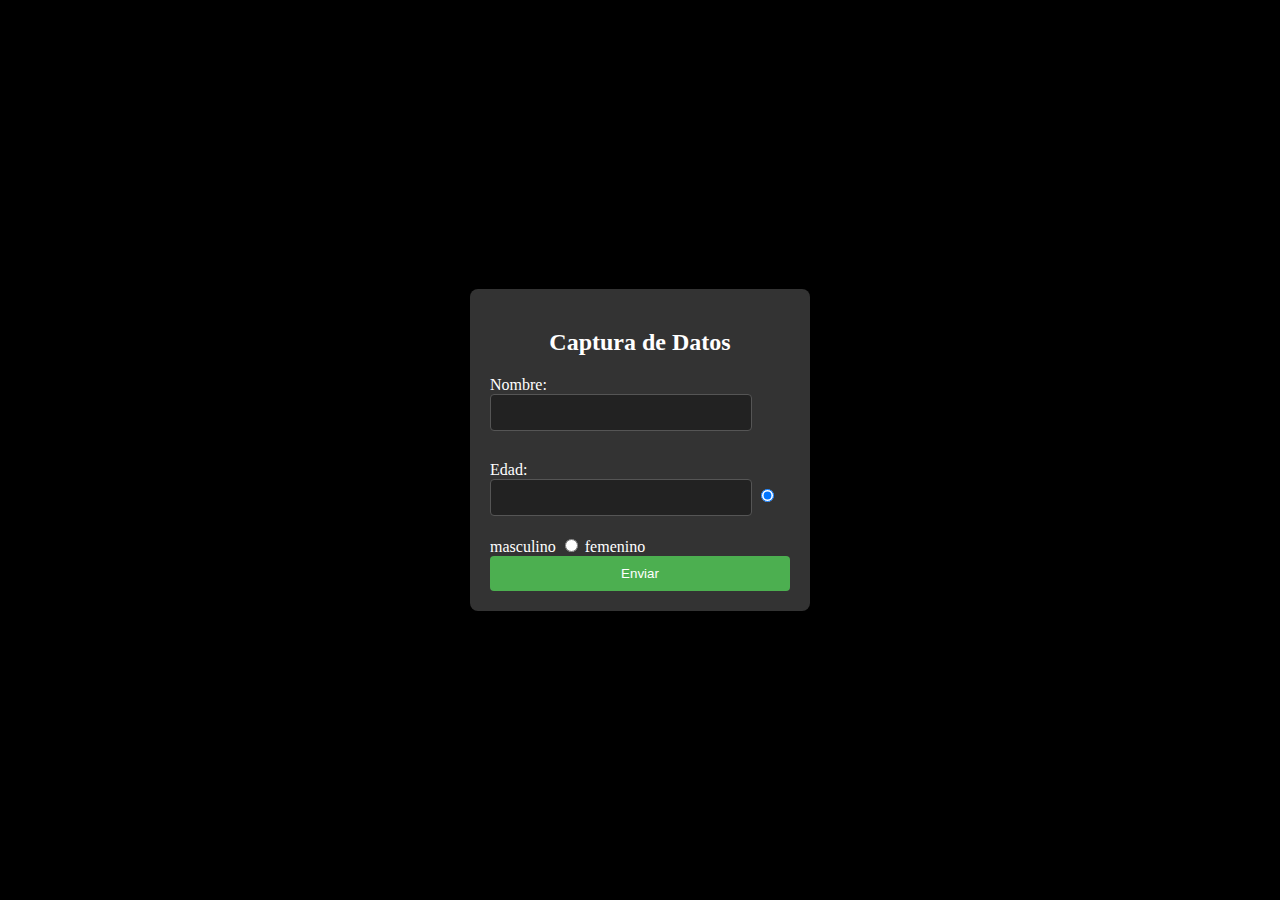
<file: domcito1.html>
<!DOCTYPE html>
<html lang="en">
<head>
    <meta charset="UTF-8">
    <meta name="viewport" content="width=device-width, initial-scale=1.0">
    <title>Formulario de captura</title>
    <link rel="stylesheet" href="domcito.css">
</head>
<body>
    <script src="domcito.js"></script>
    <div id="caja1" class="form-container">
        <h2>Captura de Datos</h2>
        <form name="fdatos">
            <label for="name">Nombre: </label>
            <input type="text" id="name1" name="name" required>

            <label for="age">Edad: </label>
            <input type="number" id="edad1" name="age" required>

            <input type="radio" name="sexo" value="masculino" checked> masculino
            <input type="radio" name="sexo" value="femenino"> femenino<br>

            <input type="submit" value="Enviar" onclick="calcular()">
           
        </form>
    </div>
</body>
</html>
</file>
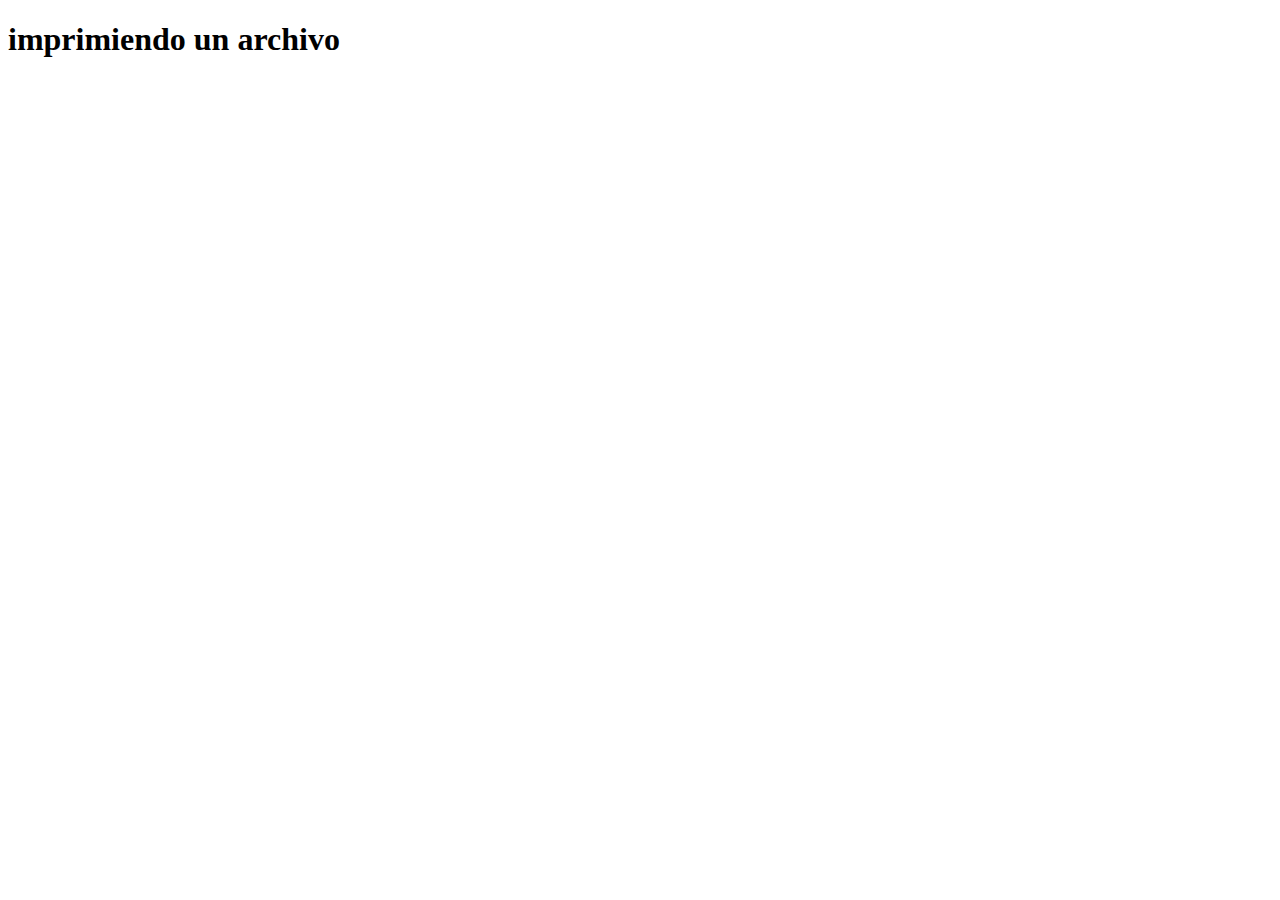
<file: forcito.html>
<!DOCTYPE html>
<html lang="en">
<head>
    <meta charset="UTF-8">
    <meta name="viewport" content="width=device-width, initial-scale=1.0">
    <title>Document</title>
</head>
<body>
    <h1>imprimiendo un archivo</h1>
    <script>

opcion=parseInt(prompt("menu \n 1-arreglos \n 2-edades \n 3-conteo")+"<br>")
while(opcion<1 || opcion>3)
{
    opcion=parseInt(prompt("ingrese correctamente  1-arreglos \n 2-edades \n 3-conteo")+"<br>")
}


if(opcion==1)
{
    var edades= [10,18,60,27]
    var suma=0, promedio=0,opcion;
    document.write("imprimiendo el contenido arreglos <br>")
    for (let index = 0; index < edades.length; index++) {
        document.writeln(edades[index],"-");

    }

    
}
else if(opcion==2)
{
    var edades= [10,18,60,27] 
    var suma=0, promedio=0,opcion;
    document.write("utilizandop acumuladores <br>")
    for (let index = 0; index < edades.length; index++) {
      suma=suma+edades[index];
        
    }
    promedio=suma/edades.length;
    document.write("el promedio es:"+promedio);
}

else if(opcion==3)
{
    var edades= [10,18,60,27]
    document.write("utilizando conteos");
    var mayor=0 ,menor=0;
    for (let index = 0; index < edades.length; index++) {
   if (edades[index]>=18)

   {
   mayor++;
   


    
}

else 
menor++;
}//fin for
document.write("la cantidad de menores a 18 son:",menor,"<br>");
document.write("la cantidad de menores a 18 son:",mayor,"<br>");
   
}
    </script>
</body>
</html>
</file>
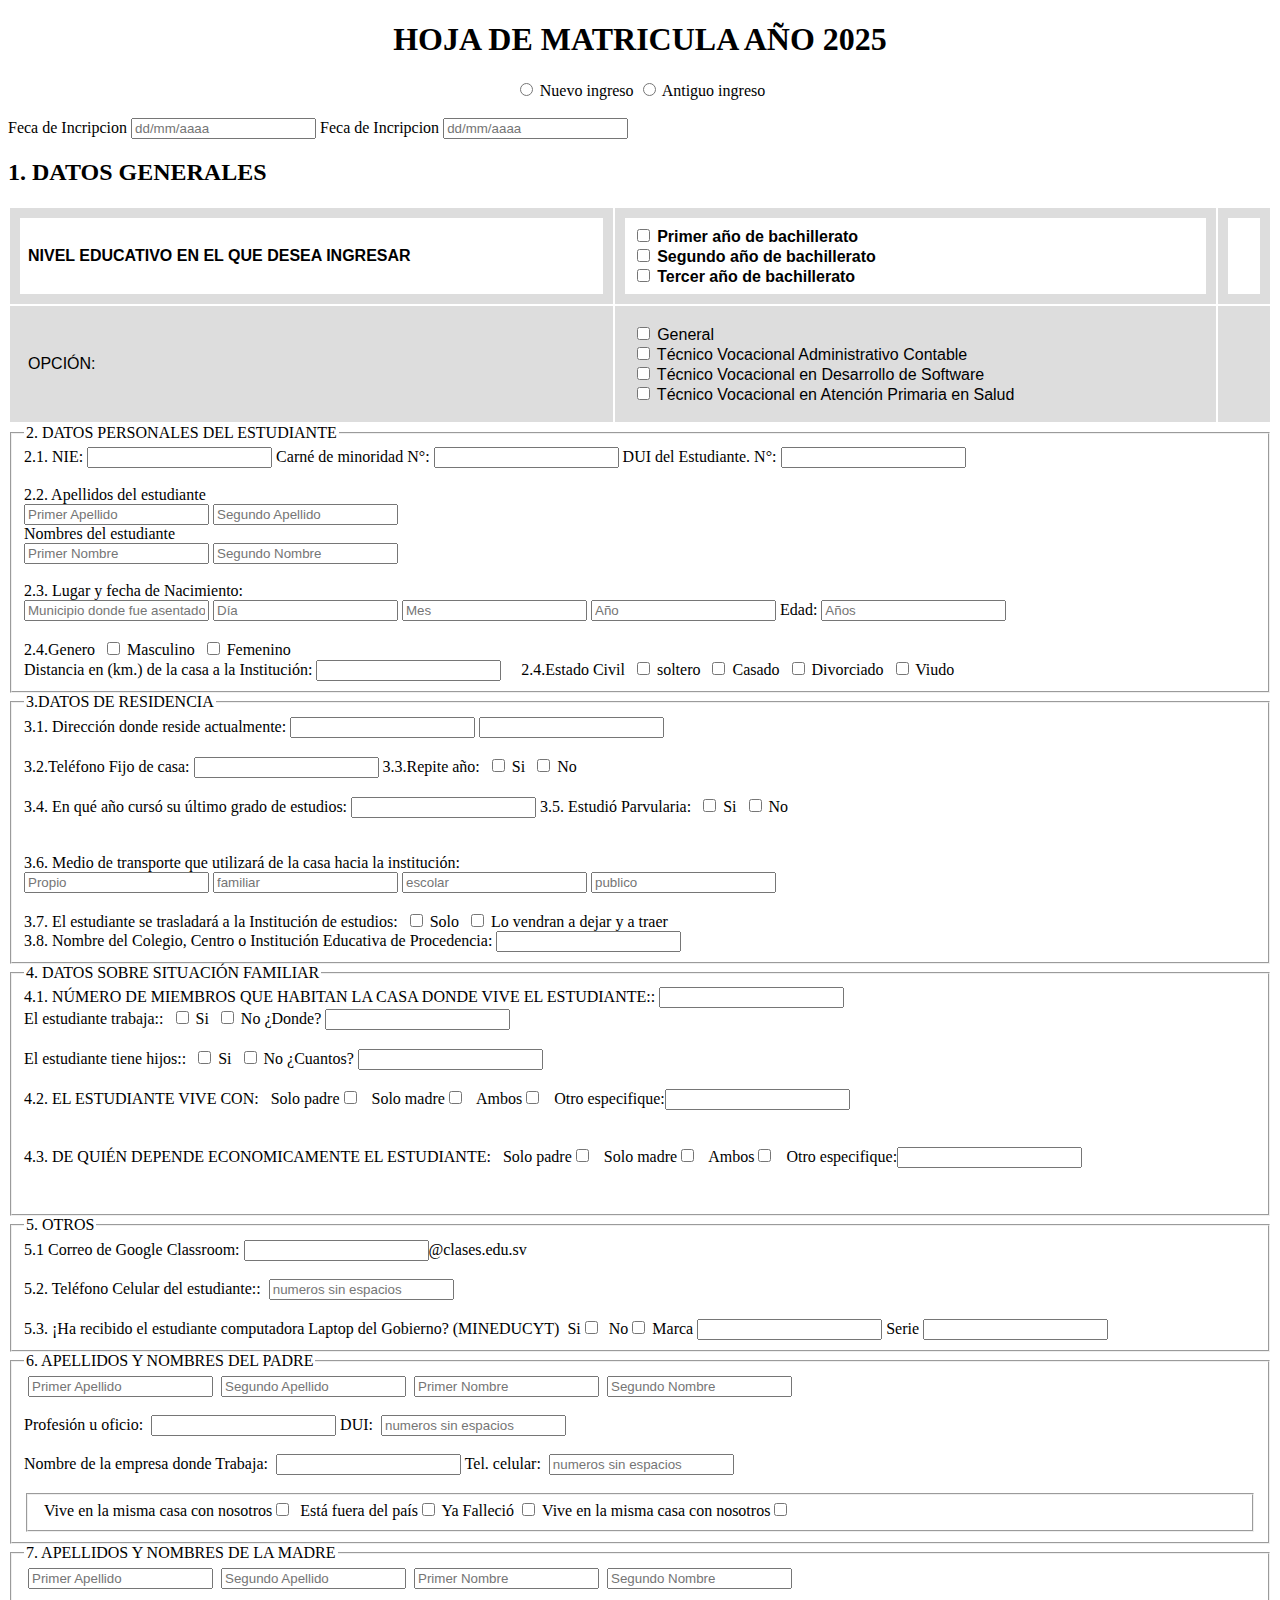
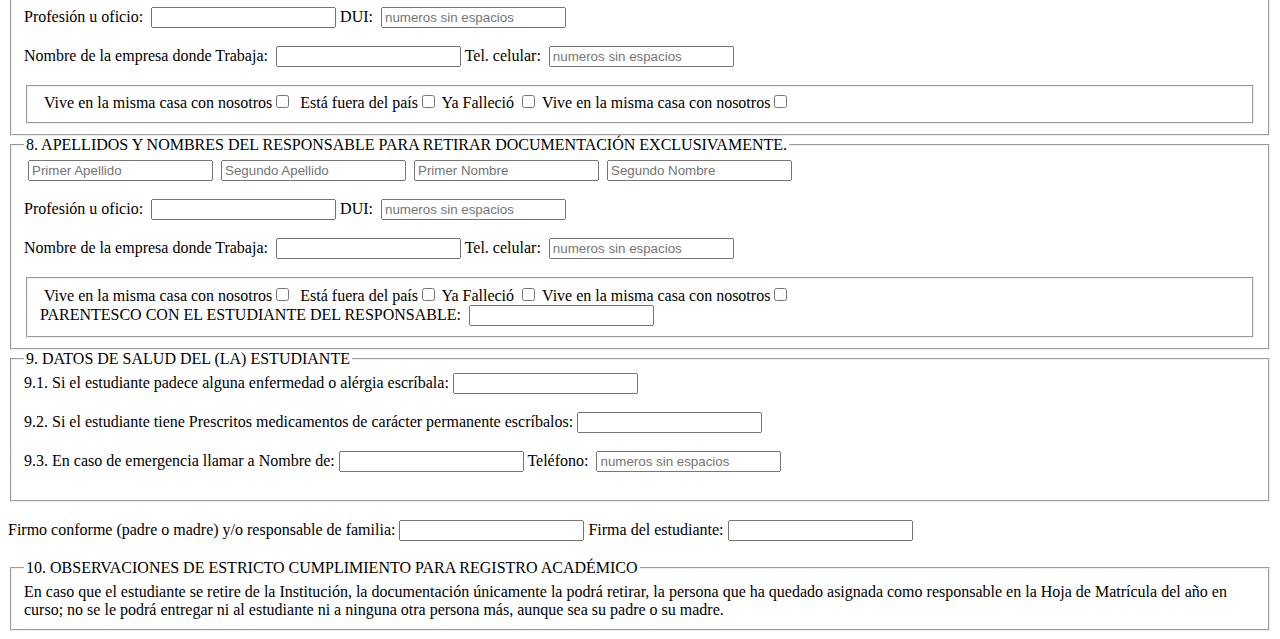
<file: formu.html>
<!DOCTYPE html>
<html lang="en">
<head>
    <meta charset="UTF-8">
    <meta name="viewport" content="width=device-width, initial-scale=1.0">
    <title>Document</title>
    <title>HOJA DE MATRICULA AÑO 2025</title>
</head>

<body>

    <center><H1>HOJA DE MATRICULA AÑO 2025</center></H1

   <input type="file">
   

    <center><input type="radio" value="N"> <span>Nuevo ingreso</span>
    <input type="radio" value="A"> <span>Antiguo ingreso</span></center><br>
    
    
    
    <label>Feca de Incripcion</label>
    <input tpe="date" placeholder="dd/mm/aaaa"> <label>Feca de Incripcion</label> 
    <input tpe="date" placeholder="dd/mm/aaaa"<br>
    <!DOCTYPE html>
<html>
<head>
<style>
table {
  font-family: arial, sans-serif;
  border-collapse: absolute;
  width: 100%;
}

td, th {
  border: 10px solid #dddddd;
  text-align: left;
  padding: 8px;
}

tr:nth-child(even) {
  background-color: #dddddd;
}
</style>
</head>
<body>

<h2>1. DATOS GENERALES</h2>

<table>
  <tr>
    <th>NIVEL EDUCATIVO EN EL QUE DESEA INGRESAR</th>
    <th>
      <input type="checkbox"> Primer año de bachillerato<br>
      <input type="checkbox"> Segundo año de bachillerato<br>
      <input type="checkbox"> Tercer año de bachillerato
    </th>
    <th></th>
  </tr>
  <tr>
    <td>OPCIÓN:</td>
    <td>
      <input type="checkbox"> General<br>
      <input type="checkbox"> Técnico Vocacional Administrativo Contable<br>
      <input type="checkbox"> Técnico Vocacional en Desarrollo de Software<br>
      <input type="checkbox"> Técnico Vocacional en Atención Primaria en Salud
    </td>
    <td></td>
  </tr>



  
</table>
<form>
  <fieldset>
    <legend>2. DATOS PERSONALES DEL ESTUDIANTE</legend>
    <label for="nie">2.1. NIE:</label>
    <input type="text" id="nie" name="nie">
    <label for="carnet id">Carné de minoridad N°:</label>
    <input type="text" id="carnet id" name="carnet id">
    <label for="id estudiante">DUI del Estudiante. N°:</label>
    <input type="text" id="id estudiante" name="id estudiante"><br><br>

<label for="aoellidos">2.2. Apellidos del estudiante</label><br>
    <input type="text" id="apellidos" name="apellidos" placeholder="Primer Apellido">
    <input type="text" id="segundo apellido" name="segundo apellido" placeholder="Segundo Apellido"><br>
    <label for="firstName">Nombres del estudiante</label><br>
    <input type="text" id="Primer Nombre" name="Primer Nombre" placeholder="Primer Nombre">
    <input type="text" id="Segundo Nombre" name="Segundo Nombre" placeholder="Segundo Nombre"><br><br>

    <label for="Nacimiento">2.3. Lugar y fecha de Nacimiento:</label><br>
    <input type="text" id="asentado" name="asentado" placeholder="Municipio donde fue asentado">
    <input type="text" id="Día" name="Día" placeholder="Día">
    <input type="text" id="Mes" name="Mes" placeholder="Mes">
    <input type="text" id="Año" name="Año" placeholder="Año">
    <label for="age">Edad:</label>
    <input type="text" id="Años" name="Años" placeholder="Años"><br><br>

    <label for="genero">2.4.Genero</label> &nbsp;<input type="checkbox"> Masculino &nbsp;<input type="checkbox"> Femenino <br>
    <label for="nie">Distancia en (km.) de la casa a la Institución:</label>
    <input type="text" id="nie" name="nie">  &nbsp; &nbsp; <label for="Estado Civil">2.4.Estado Civil</label> &nbsp;<input type="checkbox"> soltero &nbsp;<input type="checkbox"> Casado &nbsp;<input type="checkbox"> Divorciado &nbsp;<input type="checkbox"> Viudo<br>
</form>
</fieldset>


<form>
  <fieldset>
  <legend> 3.DATOS DE RESIDENCIA</legend>
    <label for="Direccion">3.1. Dirección donde reside actualmente:</label>
    <input type="text" id="direccion" name="direccion">
    <input type="text" id="direccion" name="direccion"><br>
    <br>
    <label for="carnet id">3.2.Teléfono Fijo de casa:</label>
    <input type="text" id="telefono" name="telefono">
    <label for="años repite">3.3.Repite año:</label> &nbsp;<input type="checkbox"> Si &nbsp;<input type="checkbox"> No <br>
    <br>

<label for="años activos">3.4. En qué año cursó su último grado de estudios:</label>
    <input type="text" id="apellidos" name="apellidos"<br>

    <label for="genero">3.5. Estudió Parvularia:</label> &nbsp;<input type="checkbox"> Si &nbsp;<input type="checkbox"> No <br><br><br>

    <label for="Nacimiento">3.6. Medio de transporte que utilizará de la casa hacia la institución:</label><br>
    <input type="text" id="Propio" name="Propio" placeholder="Propio">
    <input type="text" id="Día" name="Día" placeholder="familiar">
    <input type="text" id="Mes" name="Mes" placeholder="escolar">
    <input type="text" id="Año" name="Año" placeholder="publico"><br><br>

    <label for="genero">3.7. El estudiante se trasladará a la Institución de estudios:</label> &nbsp;<input type="checkbox"> Solo &nbsp;<input type="checkbox"> Lo vendran a dejar y a traer <br>
    <label for="nie">3.8. Nombre del Colegio, Centro o Institución Educativa de Procedencia:</label>
    <input type="text" id="nie" name="nie">
</form>
</fieldset>



<form>
  <fieldset>
    <legend> 4. DATOS SOBRE SITUACIÓN FAMILIAR</legend>
    <label for="Direccion">4.1. NÚMERO DE MIEMBROS QUE HABITAN LA CASA DONDE VIVE EL ESTUDIANTE::</label>
    <input type="text" id="direccion" name="direccion"><br>

    <label for="carnet id">El estudiante trabaja::</label>
    </label> &nbsp;<input type="checkbox"> Si &nbsp;<input type="checkbox"> No
    <label for="Donde">¿Donde?
    <input type="text" id="telefono" name="telefono"><br>
    <br>
    <label for="carnet id">El estudiante tiene hijos::</label>
    </label> &nbsp;<input type="checkbox"> Si &nbsp;<input type="checkbox"> No
    <label for="cuantos">¿Cuantos?
    <input type="text" id="cuantos" name="cuantos"><br>
    <br>

<label for="años activos">4.2. EL ESTUDIANTE VIVE CON:</label>
    <label for="genero"></label> &nbsp; Solo padre<input  type="checkbox"> &nbsp; Solo madre<input type="checkbox">
</label> &nbsp; Ambos<input  type="checkbox"> &nbsp; Otro especifique:<input type="text" id="cuantos" name="cuantos"> <br><br><br>

    <label for="genero">4.3. DE QUIÉN DEPENDE ECONOMICAMENTE EL ESTUDIANTE:</label> &nbsp; Solo padre<input  type="checkbox"> &nbsp; Solo madre<input type="checkbox">
</label> &nbsp; Ambos<input  type="checkbox"> &nbsp; Otro especifique:<input type="text" id="cuantos" name="cuantos"> <br><br><br>
</fieldset>


<form>
  <fieldset>
     <legend> 5. OTROS</legend>
    <label for="Direccion">5.1 Correo de Google Classroom:</label>
    <input type="text" id="direccion" name="direccion">@clases.edu.sv<br>
<br>
    <label for="carnet id">5.2. Teléfono Celular del estudiante::</label>
</label> &nbsp;<input type="tel" placeholder="numeros sin espacios"><br>
<br>

    <label for="carnet id">5.3. ¡Ha recibido el estudiante computadora Laptop del Gobierno? (MINEDUCYT)</label>
    </label> &nbsp;Si<input type="checkbox"> &nbsp;No<input type="checkbox">
    <label for="Donde">Marca
    <input type="text" id="telefono" name="telefono">
    <label for="Donde">Serie
        <input type="text" id="telefono" name="telefono"><br>

 </fieldset>


 <form>
  <fieldset>
     <legend>6. APELLIDOS Y NOMBRES DEL PADRE </legend>
    
  </label> &nbsp;<input type="tel" placeholder="Primer Apellido"></label> &nbsp;<input type="tel" placeholder="Segundo Apellido"></label> &nbsp;<input type="tel" placeholder="Primer Nombre"></label> &nbsp;<input type="tel" placeholder="Segundo Nombre"><br>
<br>
    <label for="carnet id">Profesión u oficio:</label>
</label> &nbsp;<input type="tel" placeholder="">
<label for="carnet id">DUI:</label>
</label> &nbsp;<input type="tel" placeholder="numeros sin espacios">
<br>

<br>
    <label for="carnet id">Nombre de la empresa donde Trabaja:</label>
</label> &nbsp;<input type="tel" placeholder="">
<label for="carnet id">Tel. celular:</label>
</label> &nbsp;<input type="tel" placeholder="numeros sin espacios"><br>
<br>
<fieldset>
      </label> &nbsp;Vive en la misma casa con nosotros<input type="checkbox"> &nbsp;Está fuera del país<input type="checkbox">
    <label for="Donde">Ya Falleció <input type="checkbox">&nbsp;Vive en la misma casa con nosotros<input type="checkbox">
    
      </fieldset>
 </fieldset>



 <form>
  <fieldset>
     <legend>7. APELLIDOS Y NOMBRES DE LA MADRE</legend>
    
  </label> &nbsp;<input type="tel" placeholder="Primer Apellido"></label> &nbsp;<input type="tel" placeholder="Segundo Apellido"></label> &nbsp;<input type="tel" placeholder="Primer Nombre"></label> &nbsp;<input type="tel" placeholder="Segundo Nombre"><br>
<br>
    <label for="carnet id">Profesión u oficio:</label>
</label> &nbsp;<input type="tel" placeholder="">
<label for="carnet id">DUI:</label>
</label> &nbsp;<input type="tel" placeholder="numeros sin espacios">
<br>

<br>
    <label for="carnet id">Nombre de la empresa donde Trabaja:</label>
</label> &nbsp;<input type="tel" placeholder="">
<label for="carnet id">Tel. celular:</label>
</label> &nbsp;<input type="tel" placeholder="numeros sin espacios"><br>
<br>
<fieldset>
      </label> &nbsp;Vive en la misma casa con nosotros<input type="checkbox"> &nbsp;Está fuera del país<input type="checkbox">
    <label for="Donde">Ya Falleció <input type="checkbox">&nbsp;Vive en la misma casa con nosotros<input type="checkbox">
    
      </fieldset>
 </fieldset>



 <form>
  <fieldset>
     <legend>8. APELLIDOS Y NOMBRES DEL RESPONSABLE PARA RETIRAR DOCUMENTACIÓN EXCLUSIVAMENTE. </legend>
    
  </label> &nbsp;<input type="tel" placeholder="Primer Apellido"></label> &nbsp;<input type="tel" placeholder="Segundo Apellido"></label> &nbsp;<input type="tel" placeholder="Primer Nombre"></label> &nbsp;<input type="tel" placeholder="Segundo Nombre"><br>
<br>
    <label for="carnet id">Profesión u oficio:</label>
</label> &nbsp;<input type="tel" placeholder="">
<label for="carnet id">DUI:</label>
</label> &nbsp;<input type="tel" placeholder="numeros sin espacios">
<br>

<br>
    <label for="carnet id">Nombre de la empresa donde Trabaja:</label>
</label> &nbsp;<input type="tel" placeholder="">
<label for="carnet id">Tel. celular:</label>
</label> &nbsp;<input type="tel" placeholder="numeros sin espacios"><br>
<br>
<fieldset>
      </label> &nbsp;Vive en la misma casa con nosotros<input type="checkbox"> &nbsp;Está fuera del país<input type="checkbox">
    <label for="Donde">Ya Falleció <input type="checkbox">&nbsp;Vive en la misma casa con nosotros<input type="checkbox"><br>
      <label for="carnet id">PARENTESCO CON EL ESTUDIANTE DEL RESPONSABLE:</label>
    </label> &nbsp;<input type="tel" placeholder="">
      </fieldset>
 </fieldset>


 <form>
  <fieldset>
     <legend>9. DATOS DE SALUD DEL (LA) ESTUDIANTE</legend>
    <label for="Direccion">9.1. Si el estudiante padece alguna enfermedad o alérgia escríbala:</label>
    <input type="text" id="direccion" name="direccion"><br>
<br>
    <label for="carnet id">9.2. Si el estudiante tiene Prescritos medicamentos de carácter permanente escríbalos:</label>
    <input type="text" id="direccion" name="direccion">
<br>


<br>
    <label for="carnet id">9.3. En caso de emergencia llamar a Nombre de:</label>
    <input type="text" id="direccion" name="direccion">
<label for="carnet id">Teléfono:</label>
</label> &nbsp;<input type="tel" placeholder="numeros sin espacios"><br>
<br>

 </fieldset>


 <br>
    <label for="carnet id">Firmo conforme (padre o madre) y/o responsable de familia:</label>
    <input type="text" id="direccion" name="direccion">
<label for="carnet id">Firma del estudiante:</label>
<input type="text" id="direccion" name="direccion"><br>
<br>



<fieldset>  
  <legend>10. OBSERVACIONES DE ESTRICTO CUMPLIMIENTO PARA REGISTRO ACADÉMICO</legend>
En caso que el estudiante se retire de la Institución, la documentación únicamente la podrá retirar, la
  persona que ha quedado asignada como responsable en la Hoja de Matrícula del año en curso; no se le
  podrá entregar ni al estudiante ni a ninguna otra persona más, aunque sea su padre o su madre.

</fieldset>



</body>
</html>

</body>
</html>
</file>
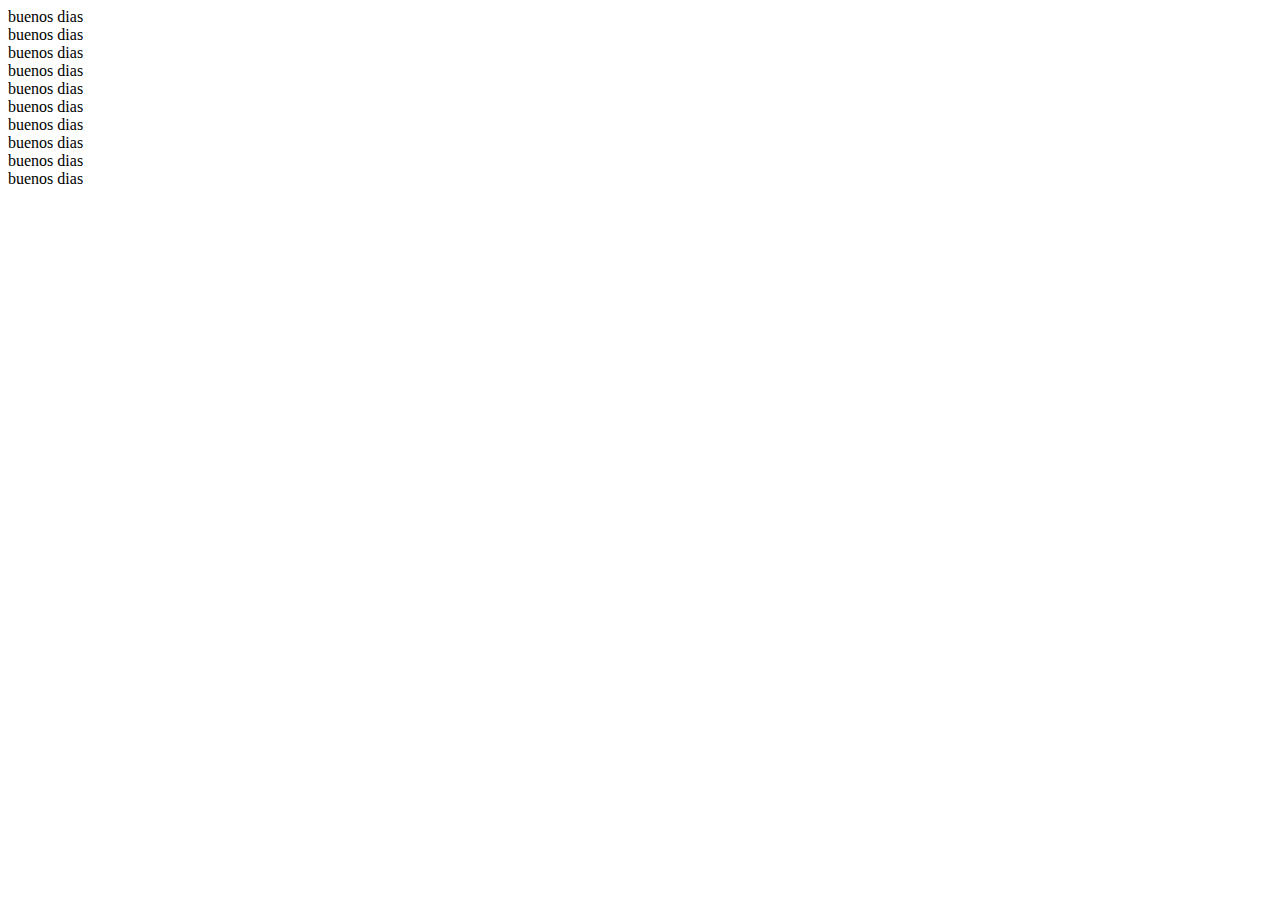
<file: frase.html>
<!DOCTYPE html>
<html lang="en">
<head>
    <meta charset="UTF-8">
    <meta name="viewport" content="width=sc, initial-scale=1.0">
    <title>Document</title>
    <script src="frase.js"></script>
    <script src="serie.js"></script>
    <script src=""></script>
</head>
<body>
    <script>
        //frase();
        semanita();
        serie();
    </script>
    
</body>
</html>
</file>
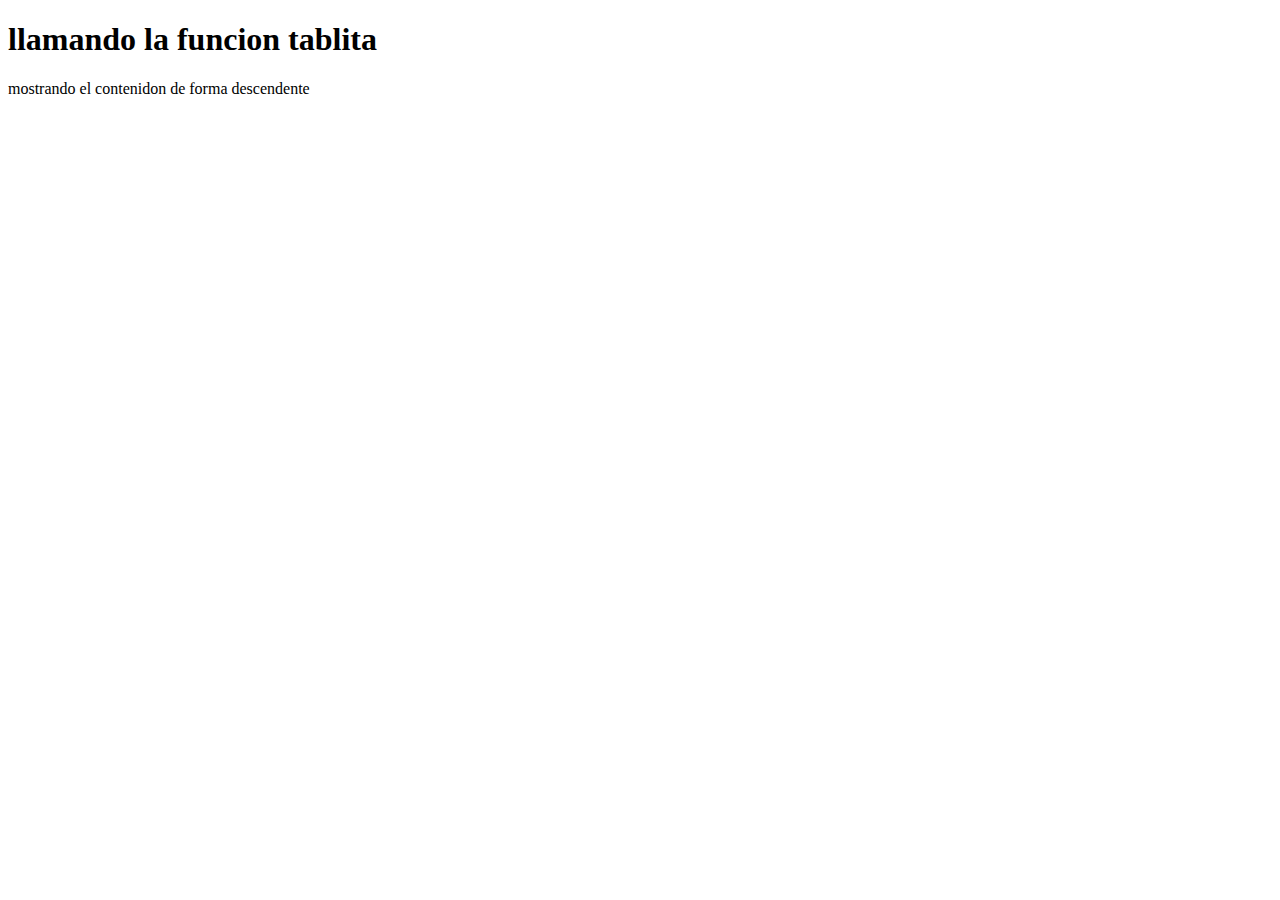
<file: funciones1.html>
<!DOCTYPE html>
<html lang="en">
<head>
    <meta charset="UTF-8">
    <meta name="viewport" content="width=device-width, initial-scale=1.0">
    <title>Document</title>
    <script src="funciones1.js"></script>
</head>
<body>
    <h1> llamando la funcion tablita</h1>
    <script>
        tablita(inicio,fin);
    </script>
    
</body>
</html>
</file>
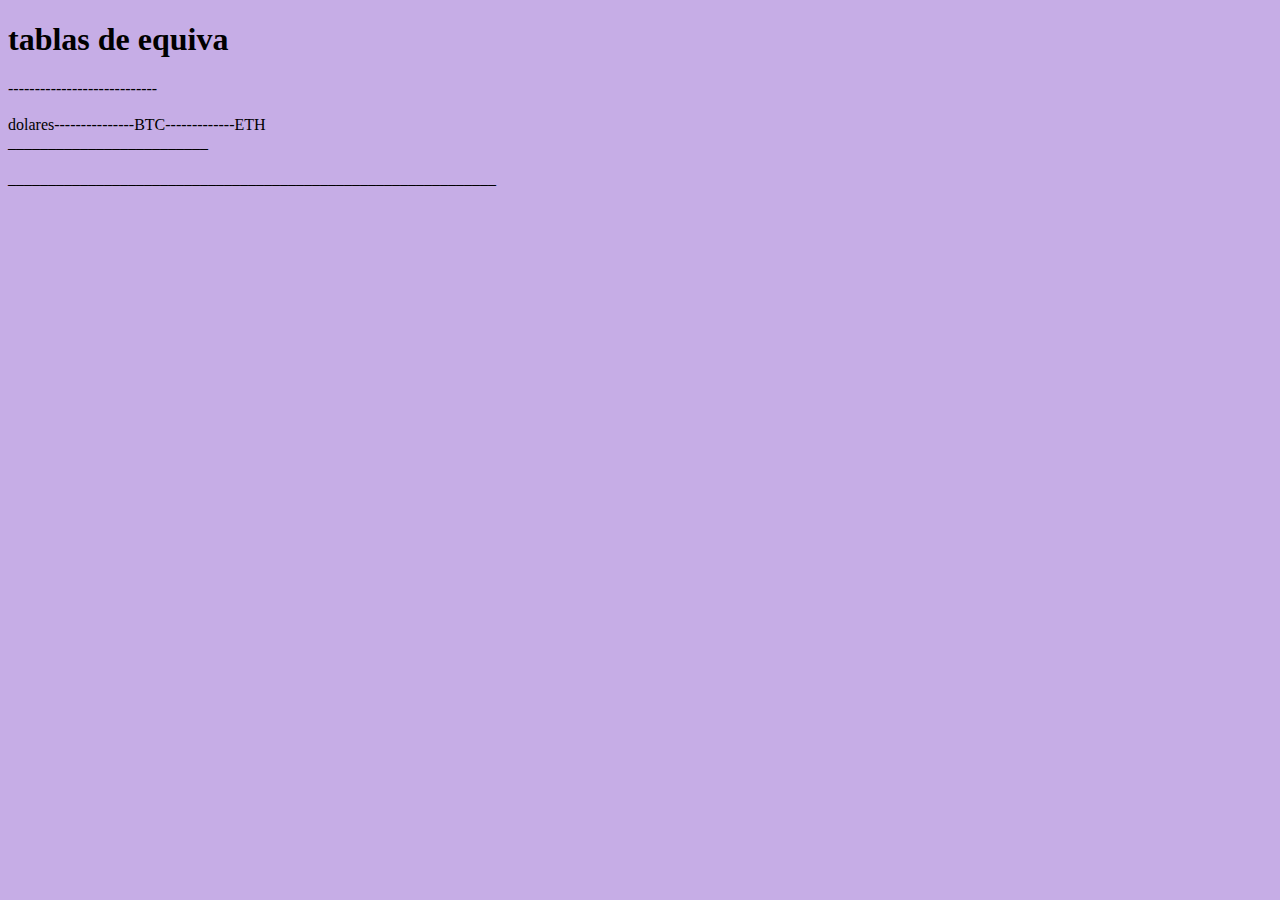
<file: propurepetir.html>
<!DOCTYPE html>
<html lang="en">
<head>
    <meta charset="UTF-8">
    <meta name="viewport" content="width=device-width, initial-scale=1.0">
    <title>Tabla de equivalencias</title>
</head>
<body>
    <body style="background-color: rgb(198, 173, 230);"></body>
    <h1>tablas de equiva</h1>
    <script>
        var cantidad=0;
        var j=1000;

        cantidad=parseFloat(prompt("ingresa la cantidad de dolares"));
 while(cantidad<1000 || cantidad>10000)

            {
                
                cantidad=parseFloat(prompt("ingresa la cantidad de dolares arriba de 1000"));


            }


            document.write("----------------------------<br><br>");
            
            document.write("dolares---------------BTC-------------ETH<br>");
            document.write("_________________________<br><br>");


            while (j<=cantidad)

            {
            
            document.write("$"+j+"---------------"+j/57810+"-------------+"+j/3062);
            document.write("<br>");
            document.write("<br>");

            j++;

            }
            document.write("_____________________________________________________________");


    </script>
    
</body>
</html>
</file>
<file: domcito.css>
body{
background-color: black;
color: white;
display: flex;
justify-content: center;
align-items: center;
height: 100vh;
margin: 0;
}

.form-container{
    background-color: #333;
    padding: 20px;
    border-radius: 8px;
    width: 300px;
    box-shadow: 20px;
}

.form-container h2{
    text-align: center;
    margin-bottom: 20px;
}
.form-container label{
    display: block;
    margin-top: 10px;
}

.form-container input[type="text"],
.form-container input[type="number"]{
    width: calc(100% - 20%);
    padding: 10px;
    margin-bottom: 20px;
    border: 1px solid #555;
    border-radius: 4px;
    background-color: #222;
    color: white;
}

.form-container input[type="submit"]{
    background-color: #4CAF50;
    color: white;
    padding: 10px;
    border: none;
    border-radius: 4px;
    cursor: pointer;
    width: 100%;
}

.form-container input[type="submit"]:hover{
    background-color: #45a049;
}
</file>
